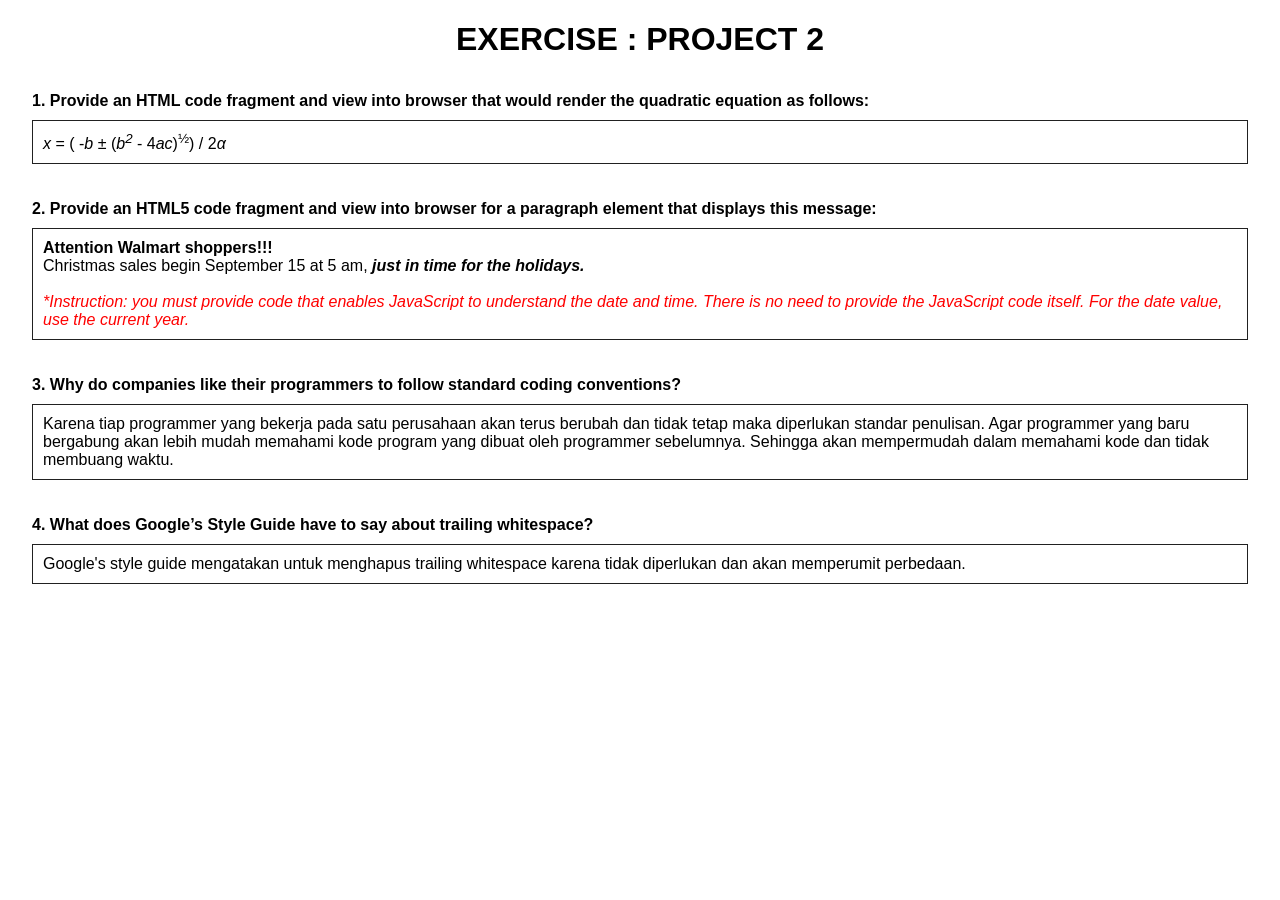
<file: Pertemuan2/exercise2.html>
<!DOCTYPE html>
<html lang="en">
<head>
    <meta charset="UTF-8">
    <meta name="viewport" content="width=device-width, initial-scale=1.0">
    <title>Project 2</title>
    <link rel="stylesheet" href="style.css">
</head>
<body>
    <h1> EXERCISE : PROJECT 2</h1>
    <div class="answer">
        <div class="wrapper-question">
          1. Provide an HTML code fragment and view into browser that would render
          the quadratic equation as follows:
        </div>

        <div class="wrapper-answer">
          <i>x</i> = ( -<i>b </i> &plusmn; (<i>b<sup>2</sup></i> -
          4<i>ac</i>)<sup>&frac12;</sup>) / 2<i>&alpha;</i>
        </div>
    </div>
  
    <div class="answer">
        <div class="wrapper-question">
          2. Provide an HTML5 code fragment and view into browser for a paragraph
          element that displays this message:
        </div>
        <div class="wrapper-answer">
            <strong>Attention Walmart shoppers!!!</strong><br/>
            Christmas sales begin September 15 at 5 am,<strong>
            <em> just in time for the holidays.</em></strong>
            <br/><br/>
            <div class="text-red">
                <i>
                *Instruction: you must provide code that enables JavaScript to
                understand the date and time. There is no need to provide the
                JavaScript code itself. For the date value, use the current year.
                </i>
            </div>
        </div>
    </div>

    <div class="answer">
        <div class="wrapper-question">
          3. Why do companies like their programmers to follow standard coding
          conventions?
        </div>

        <div class="wrapper-answer">
            Karena tiap programmer yang bekerja pada satu perusahaan akan terus berubah dan tidak tetap maka diperlukan standar penulisan. Agar programmer yang baru bergabung akan lebih mudah memahami kode program yang dibuat oleh programmer sebelumnya.
            Sehingga akan mempermudah dalam memahami kode dan tidak membuang waktu.
        </div>
    </div>

    <div class="answer">
        <div class="wrapper-question">
        4. What does Google’s Style Guide have to say about trailing whitespace?
        </div>
        <div class="wrapper-answer">
            Google's style guide mengatakan untuk menghapus trailing whitespace karena tidak diperlukan dan akan memperumit perbedaan.
        </div>
    </div>
</body>
</html>
</file>
<file: Pertemuan2/style.css>
html, body {
    font-family: 'Segoe UI', Tahoma, Geneva, Verdana, sans-serif;
}

h1{
    text-align: center;
}

.answer {
    background-color: white;
    padding: 12px;
    margin: 12px;
}

.wrapper-question {
    font-weight: bold;
    margin-bottom: 10px;
}

.wrapper-answer {
    padding: 10px;
    border: 1px solid #212121;
}

.text-red {
    color: red;
}
</file>
